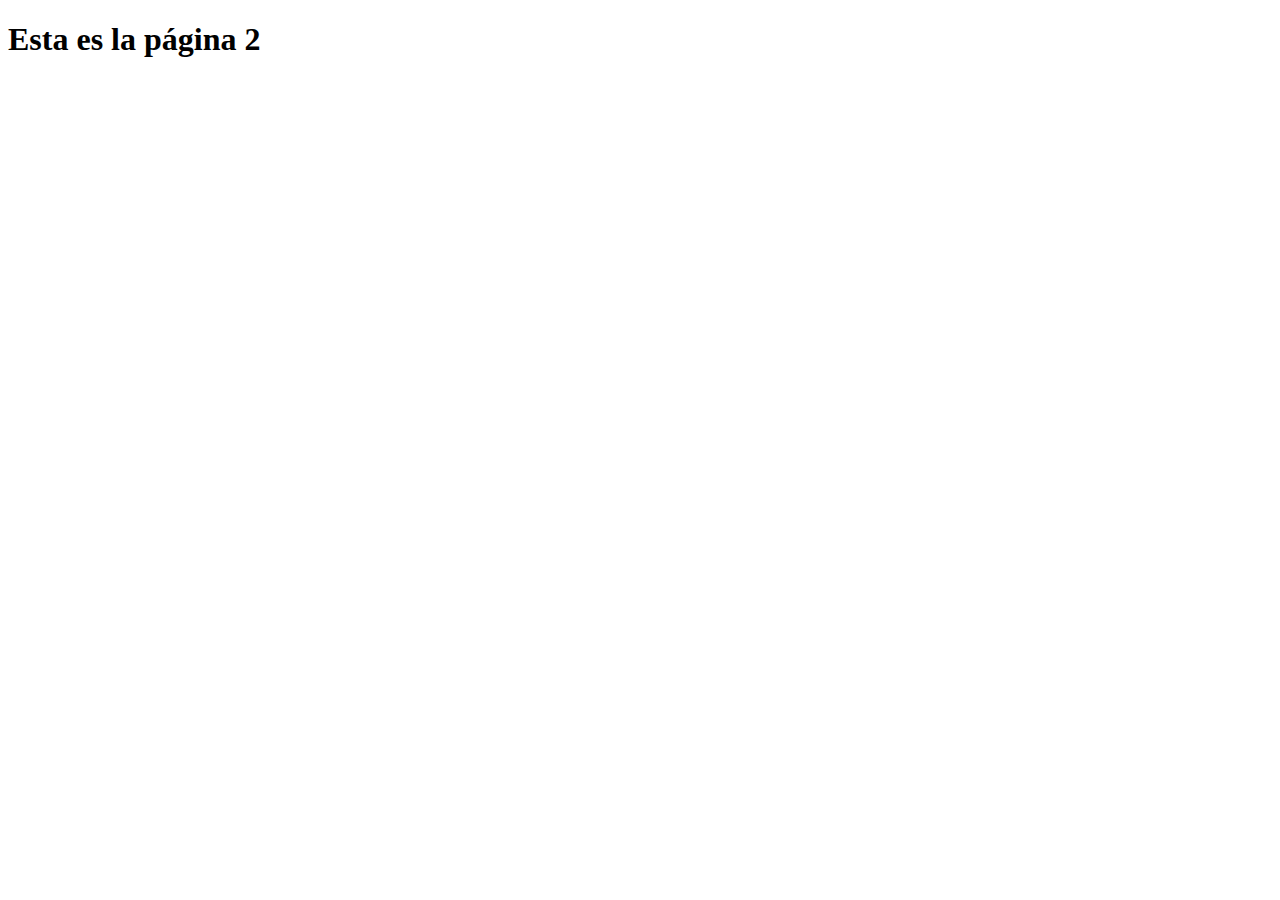
<file: page2.html>
<!DOCTYPE html>
<html lang="en">
<head>
    <meta charset="UTF-8">
    <meta http-equiv="X-UA-Compatible" content="IE=edge">
    <meta name="viewport" content="width=device-width, initial-scale=1.0">
    <title>Página 2</title>
</head>
<body>
    <h1>Esta es la página 2</h1>
</body>
</html>
</file>
